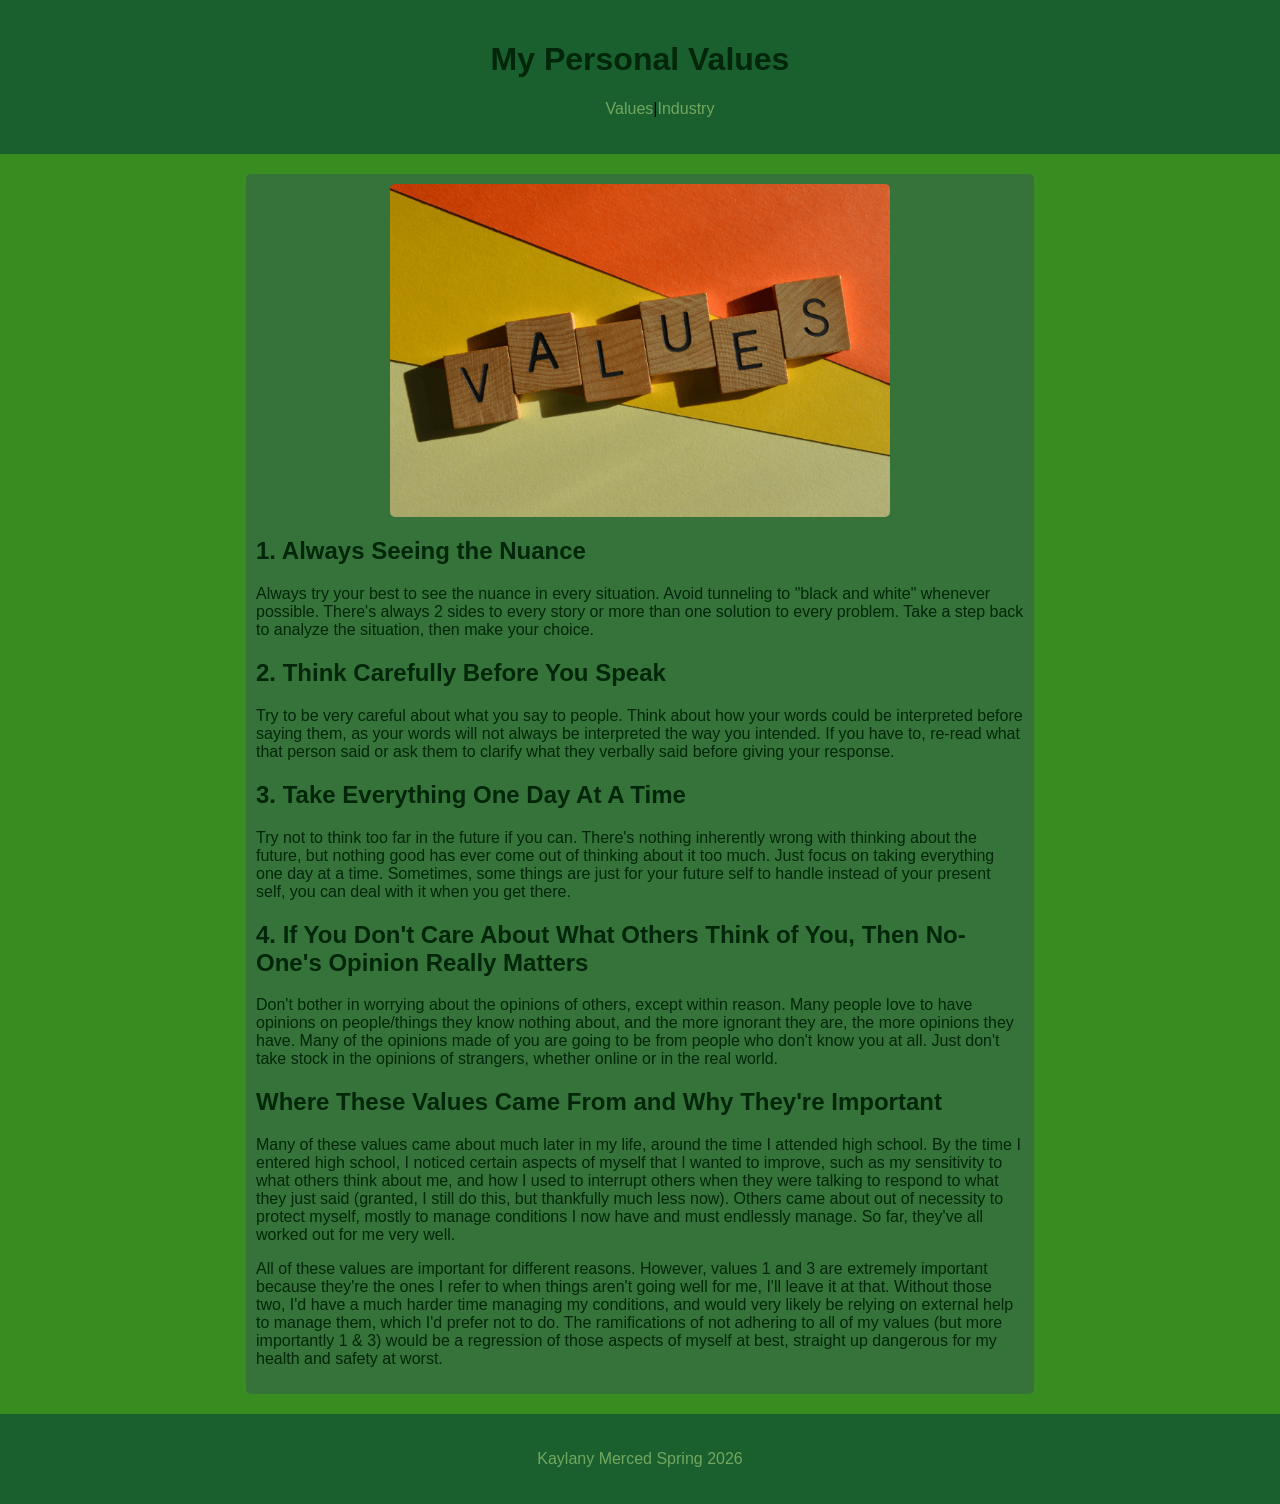
<file: index.html>
<!DOCTYPE HTML>
<html>
    <head>
        <title>My Personal Values</title>
        <link rel="stylesheet" href="Css/styles.css">
    </head>
    <body>
        <div id="title">
            <h1>My Personal Values</h1>
            <nav id="navigation">
                <ul class="columns">
                    <li><a href="index.html">Values</a></li>
                    <li><a href="Html/industry.html">Industry</a></li>
                </ul>
            </nav>
        </div>
        <div id="personal-values">
            <img src="images/personal-values-690x460-17650507.png">
            <h2>1. Always Seeing the Nuance</h2>
            <p>Always try your best to see the nuance in every situation. Avoid tunneling to "black and white" whenever possible.
                There's always 2 sides to every story or more than one solution to every problem. Take a step back to analyze the situation, then make
                your choice.
            </p>

            <h2>2. Think Carefully Before You Speak</h2>
            <p>Try to be very careful about what you say to people. Think about how your words could be interpreted before saying them, as your words will not
                always be interpreted the way you intended. If you have to, re-read what that person said or ask them to clarify what they verbally said
                before giving your response.
            </p>

            <h2>3. Take Everything One Day At A Time</h2>
            <p>Try not to think too far in the future if you can. There's nothing inherently wrong with thinking about the future,
                but nothing good has ever come out of thinking about it too much. Just focus on taking everything one day at a time.
                Sometimes, some things are just for your future self to handle instead of your present self, you can deal with it when you get there.
            </p>

            <h2>4. If You Don't Care About What Others Think of You, Then No-One's Opinion Really Matters</h2>
            <p>Don't bother in worrying about the opinions of others, except within reason. Many people love to have opinions on people/things they know nothing about,
                and the more ignorant they are, the more opinions they have. Many of the opinions made of you are going to be from people who don't know you at all.
                Just don't take stock in the opinions of strangers, whether online or in the real world.
            </p>

             <h2>Where These Values Came From and Why They're Important</h2>
            <p>Many of these values came about much later in my life, around the time I attended high school. By the time I entered high school,
                I noticed certain aspects of myself that I wanted to improve, such as my sensitivity to what others think about me, and how I used to interrupt others
                when they were talking to respond to what they just said (granted, I still do this, but thankfully much less now). Others came about out of necessity
                to protect myself, mostly to manage conditions I now have and must endlessly manage. So far, they've all worked out for me very well.
            </p>

            <p>All of these values are important for different reasons. However, values 1 and 3 are extremely important because they're the ones I refer to when
                things aren't going well for me, I'll leave it at that. Without those two, I'd have a much harder time managing my conditions, and would very likely be
                relying on external help to manage them, which I'd prefer not to do. The ramifications of not adhering to all of my values (but more importantly 1 & 3) would be a regression of those aspects of myself at best,
                straight up dangerous for my health and safety at worst.
            </p>
        </div>
        
        <footer>
            <div id="footer">
                <p>Kaylany Merced Spring 2026</p>
            </div>
        </footer>
    </body>
</html>
</file>
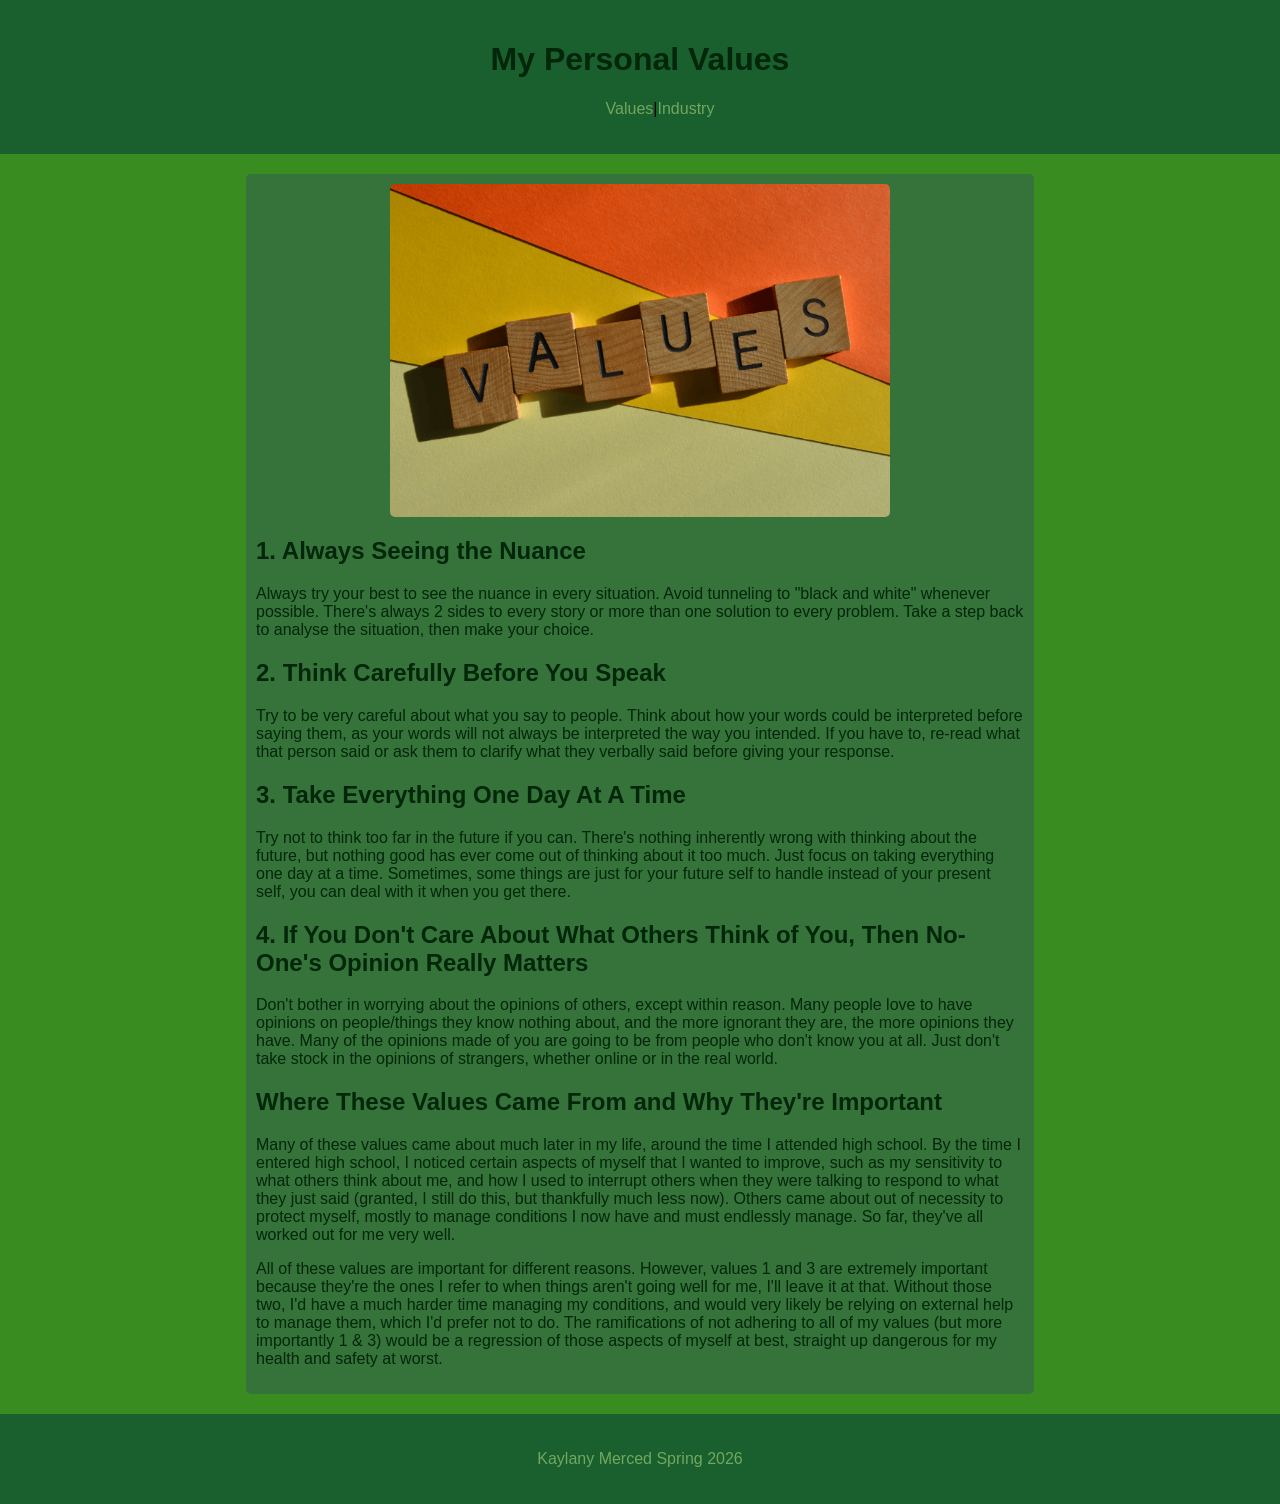
<file: Html/index.html>
<!DOCTYPE HTML>
<html>
    <head>
        <title>My Personal Values</title>
        <link rel="stylesheet" href="../Css/styles.css">
    </head>
    <body>
        <div id="title">
            <h1>My Personal Values</h1>
            <nav id="navigation">
                <ul class="columns">
                    <li><a href="index.html">Values</a></li>
                    <li><a href="industry.html">Industry</a></li>
                </ul>
            </nav>
        </div>
        <div id="personal-values">
            <img src="../images/personal-values-690x460-17650507.png">
            <h2>1. Always Seeing the Nuance</h2>
            <p>Always try your best to see the nuance in every situation. Avoid tunneling to "black and white" whenever possible.
                There's always 2 sides to every story or more than one solution to every problem. Take a step back to analyse the situation, then make
                your choice.
            </p>

            <h2>2. Think Carefully Before You Speak</h2>
            <p>Try to be very careful about what you say to people. Think about how your words could be interpreted before saying them, as your words will not
                always be interpreted the way you intended. If you have to, re-read what that person said or ask them to clarify what they verbally said
                before giving your response.
            </p>

            <h2>3. Take Everything One Day At A Time</h2>
            <p>Try not to think too far in the future if you can. There's nothing inherently wrong with thinking about the future,
                but nothing good has ever come out of thinking about it too much. Just focus on taking everything one day at a time.
                Sometimes, some things are just for your future self to handle instead of your present self, you can deal with it when you get there.
            </p>

            <h2>4. If You Don't Care About What Others Think of You, Then No-One's Opinion Really Matters</h2>
            <p>Don't bother in worrying about the opinions of others, except within reason. Many people love to have opinions on people/things they know nothing about,
                and the more ignorant they are, the more opinions they have. Many of the opinions made of you are going to be from people who don't know you at all.
                Just don't take stock in the opinions of strangers, whether online or in the real world.
            </p>

             <h2>Where These Values Came From and Why They're Important</h2>
            <p>Many of these values came about much later in my life, around the time I attended high school. By the time I entered high school,
                I noticed certain aspects of myself that I wanted to improve, such as my sensitivity to what others think about me, and how I used to interrupt others
                when they were talking to respond to what they just said (granted, I still do this, but thankfully much less now). Others came about out of necessity
                to protect myself, mostly to manage conditions I now have and must endlessly manage. So far, they've all worked out for me very well.
            </p>

            <p>All of these values are important for different reasons. However, values 1 and 3 are extremely important because they're the ones I refer to when
                things aren't going well for me, I'll leave it at that. Without those two, I'd have a much harder time managing my conditions, and would very likely be
                relying on external help to manage them, which I'd prefer not to do. The ramifications of not adhering to all of my values (but more importantly 1 & 3) would be a regression of those aspects of myself at best,
                straight up dangerous for my health and safety at worst.
            </p>
        </div>
        
        <footer>
            <div id="footer">
                <p>Kaylany Merced Spring 2026</p>
            </div>
        </footer>
    </body>
</html>
</file>
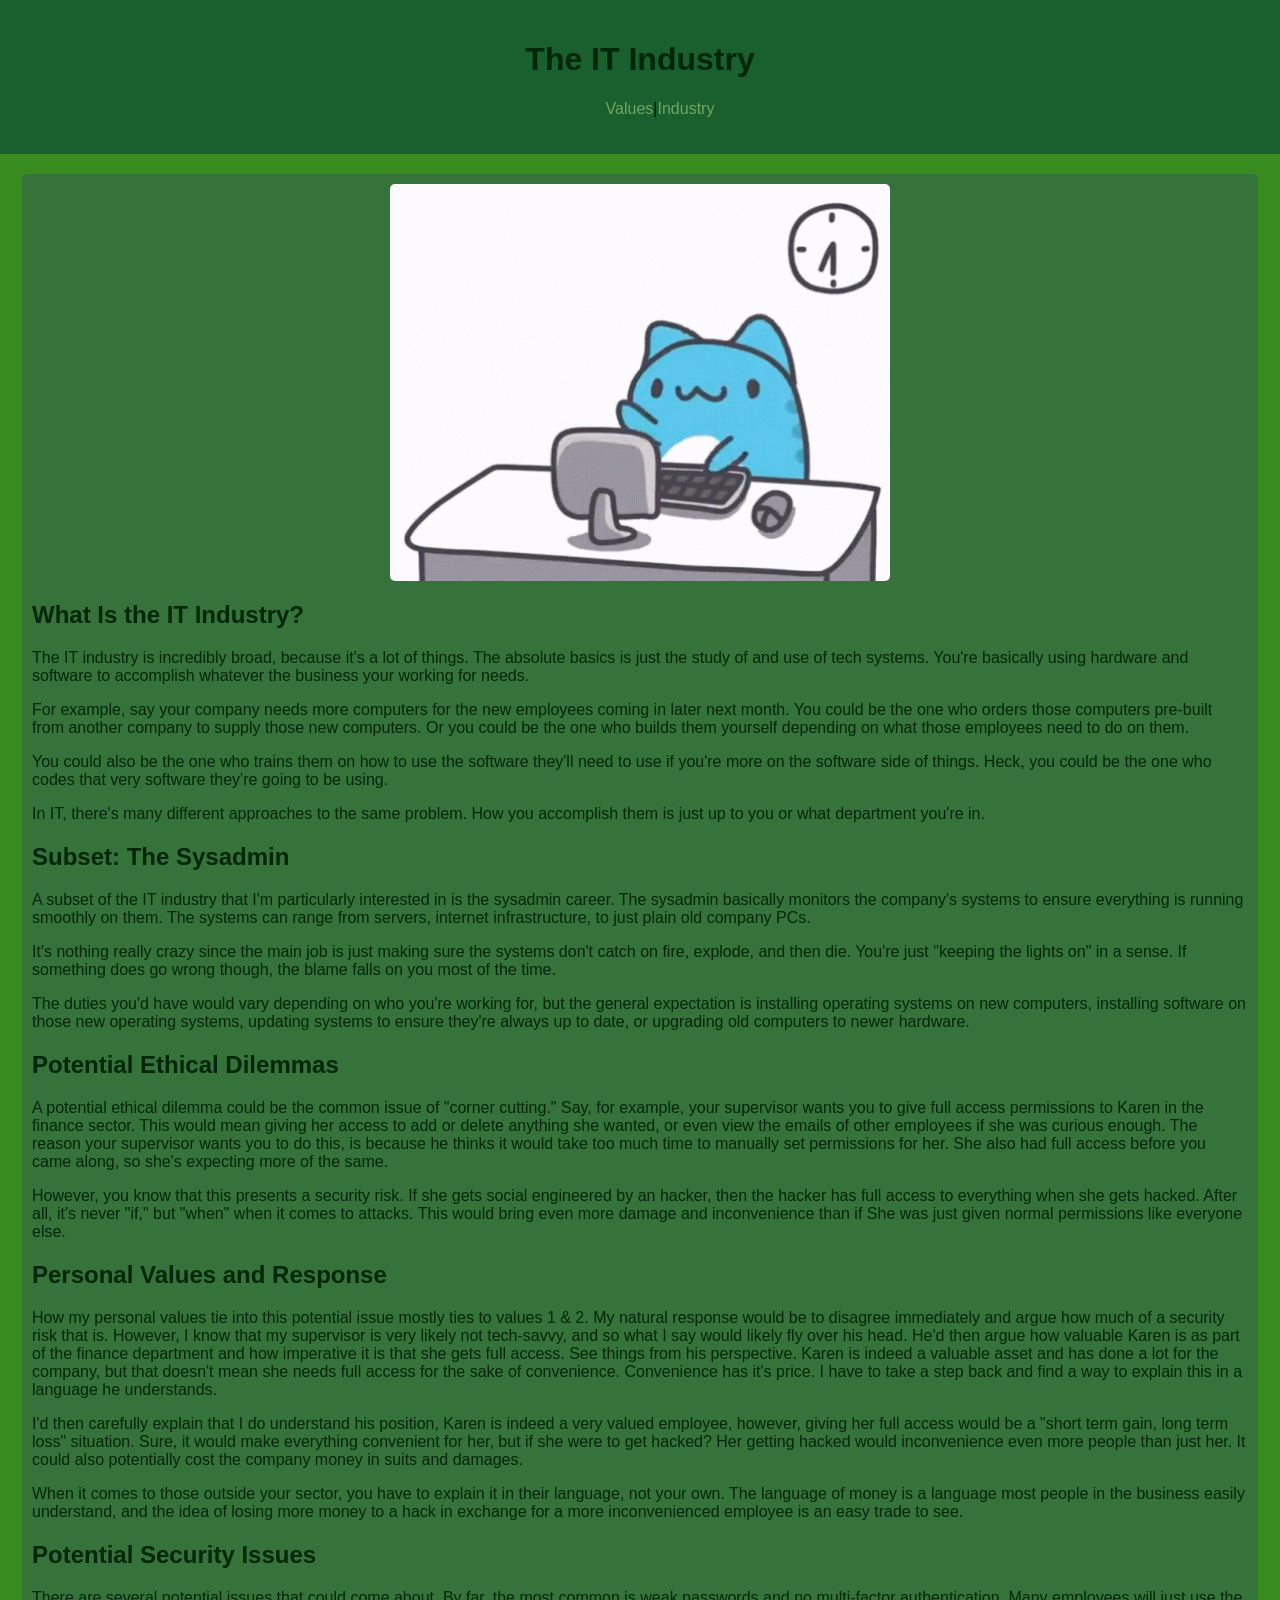
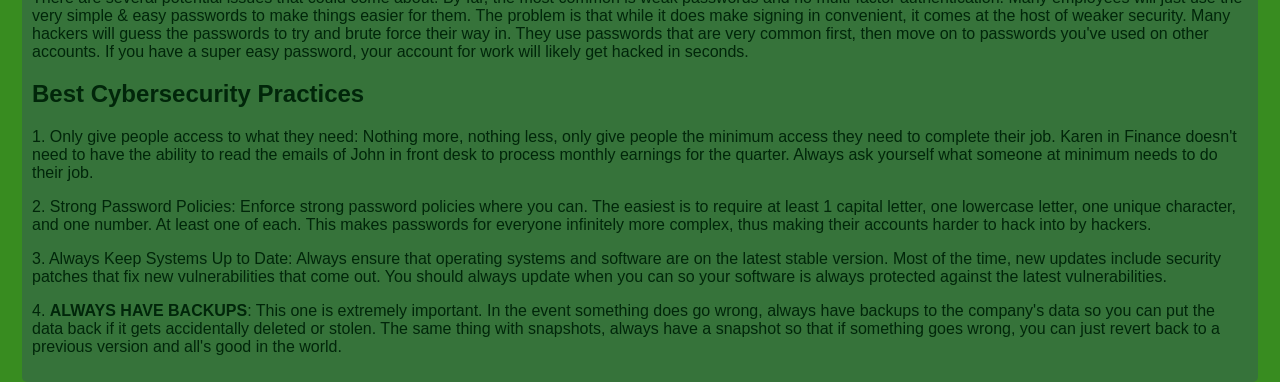
<file: Html/industry.html>
<!DOCTYPE html>
<html>
    <head>
        <title>IT Industry</title>
        <link rel="stylesheet" href="../Css/styles.css">
    </head>
    <body>
        <div id="title">
            <h1>The IT Industry</h1>
            <nav id="navigation">
                <ul class="columns">
                    <li><a href="../index.html">Values</a></li>
                    <li><a href="industry.html">Industry</a></li>
                </ul>
            </nav>
        </div>

        <div id="desc">
            <img src="../images/happy-cat-working-on-computer-cartoon-c2cinzv2rijwf3en-2568767244.gif">
            <h2>What Is the IT Industry?</h2>
            <p>The IT industry is incredibly broad, because it's a lot of things. The absolute basics is just the study of and use of tech systems.
                You're basically using hardware and software to accomplish whatever the business your working for needs.
            </p>
                
            <p>For example, say your company needs more computers for the new employees coming in later next month. 
                You could be the one who orders those computers pre-built from another company to supply those new computers. 
                Or you could be the one who builds them yourself depending on what those employees need to do on them.
            </p>

            <p>You could also be the one who trains them on how to use the software they'll need to use if you're more on the software side of things.
                Heck, you could be the one who codes that very software they're going to be using.</p>

            <p>In IT, there's many different approaches to the same problem. How you accomplish them is just up to you or what department you're in.

            </p>

            <h2>Subset: The Sysadmin</h2>
            <p>A subset of the IT industry that I'm particularly interested in is the sysadmin career. The sysadmin basically monitors the company's systems
                to ensure everything is running smoothly on them. The systems can range from servers, internet infrastructure, to just plain old company PCs.
            </p>

            <p>It's nothing really crazy since the main job is just making sure the systems don't catch on fire, explode, and then die.
                You're just "keeping the lights on" in a sense. If something does go wrong though, the blame falls on you most of the time.
            </p>

            <p>The duties you'd have would vary depending on who you're working for, but the general expectation is installing operating systems on new computers,
                installing software on those new operating systems, updating systems to ensure they're always up to date, or upgrading old computers to newer hardware.
            </p>

            <h2>Potential Ethical Dilemmas</h2>
            <p>A potential ethical dilemma could be the common issue of "corner cutting." Say, for example, your supervisor wants you to give full
                access permissions to Karen in the finance sector. This would mean giving her access to add or delete anything she wanted, or even view the
                emails of other employees if she was curious enough. The reason your supervisor wants you to do this, is because he thinks it would take too
                much time to manually set permissions for her. She also had full access before you came along, so she's expecting more of the same.
            </p>

            <p>However, you know that this presents a security risk. If she gets social engineered by an hacker, then the hacker has full access to everything when
                she gets hacked. After all, it's never "if," but "when" when it comes to attacks. This would bring even more damage and inconvenience than if She
                was just given normal permissions like everyone else.
            </p>

            <h2>Personal Values and Response</h2>
            <p>How my personal values tie into this potential issue mostly ties to values 1 & 2. My natural response would be to disagree immediately and 
                argue how much of a security risk that is. However, I know that my supervisor is very likely not tech-savvy, and so what I say would
                likely fly over his head. He'd then argue how valuable Karen is as part of the finance department and how imperative it is that she gets full access.
                See things from his perspective. Karen is indeed a valuable asset and has done a lot for the company, but that doesn't mean she needs full access
                for the sake of convenience. Convenience has it's price.
                I have to take a step back and find a way to explain this in a language he understands.
            </p>

            <p>I'd then carefully explain that I do understand his position, Karen is indeed a very valued employee, however, giving her full access would be a 
                "short term gain, long term loss" situation. Sure, it would make everything convenient for her, but if she were to get hacked? Her getting hacked
                would inconvenience even more people than just her. It could also potentially cost the company money in suits and damages.
            </p>

            <p>When it comes to those outside your sector, you have to explain it in their language, not your own. The language of money is a language most
                people in the business easily understand, and the idea of losing more money to a hack in exchange for a more inconvenienced employee is an
                easy trade to see.
            </p>

            <h2>Potential Security Issues</h2>
            <p>There are several potential issues that could come about. By far, the most common is weak passwords and no multi-factor authentication.
                Many employees will just use the very simple & easy passwords to make things easier for them. The problem is that while it does make
                signing in convenient, it comes at the host of weaker security. Many hackers will guess the passwords to try and brute force their way in.
                They use passwords that are very common first, then move on to passwords you've used on other accounts. If you have a super easy password,
                your account for work will likely get hacked in seconds.
            </p>

            <h2>Best Cybersecurity Practices</h2>
            <p>1. Only give people access to what they need: Nothing more, nothing less, only give people the minimum access they need to 
                complete their job. Karen in Finance doesn't need to have the ability to read the emails of John in front desk to process monthly
                earnings for the quarter. Always ask yourself what someone at minimum needs to do their job.
            </p>

            <p>2. Strong Password Policies: Enforce strong password policies where you can. The easiest is to require at least 1 capital letter, one
                lowercase letter, one unique character, and one number. At least one of each. This makes passwords for everyone infinitely more complex,
                thus making their accounts harder to hack into by hackers.
            </p>

            <p>3. Always Keep Systems Up to Date: Always ensure that operating systems and software are on the latest stable version. Most of the time,
                new updates include security patches that fix new vulnerabilities that come out. You should always update when you can so your software
                is always protected against the latest vulnerabilities.
            </p>

            <p>4. <strong>ALWAYS HAVE BACKUPS</strong>: This one is extremely important. In the event something does go wrong, always have backups to the company's
                data so you can put the data back if it gets accidentally deleted or stolen. The same thing with snapshots, always have a snapshot so that
                if something goes wrong, you can just revert back to a previous version and all's good in the world.</p>
        </div>
    </body>
</html>
</file>
<file: Css/styles.css>
:root {
    --primary-color: #388C20;
    --secondary-color: #36733A;
    --thirdary-color: #1A5F2E;
    --fourthary-color: #01260A;
    --fifthary-color: #72A75F;
}


/*Main Stuff*/
body {
    background: var(--primary-color);
    font-family:'Segoe UI', Tahoma, Geneva, Verdana, sans-serif;
    margin: 0;
}

/*Main Page*/
#title {
    width: 100%;
    box-sizing: border-box;
    margin-bottom: 20px; 
    background: var(--thirdary-color);
    padding: 20px;
}

#personal-values {
    width: 60%;
    margin: auto;
    background: var(--secondary-color);
    border-radius: 5px;
    padding: 10px;
}

/*Industry Page*/
#desc {
    width: 95%;
    margin: auto;
    background: var(--secondary-color);
    border-radius: 5px;
    padding: 10px;
}

/*Navigation*/
.columns {
    display: flex;
    justify-content: center;
}
nav ul{
    list-style-type: none;
}

nav a {
    text-decoration: none;
}

#navigation li:not(:last-child)::after {
    content: "|";
}

/*Footer*/
#footer {
    width: 100%;
    box-sizing: border-box;
    margin-top: 20px;
    background: var(--thirdary-color);
    padding: 20px;
}

/*Typography*/
h1 {
    text-align: center;
    color: var(--fourthary-color);
}
h2 {
    color: var(--fourthary-color);
}
p {
    color: var(--fourthary-color);
}
#footer p {
    text-align: center;
    color: var(--fifthary-color);
}
a {
    color: var(--fifthary-color);
}
img {
    display: block;
    width: 500px;
    max-width: 100%;
    margin: auto;
    border-radius: 5px;
}
</file>
